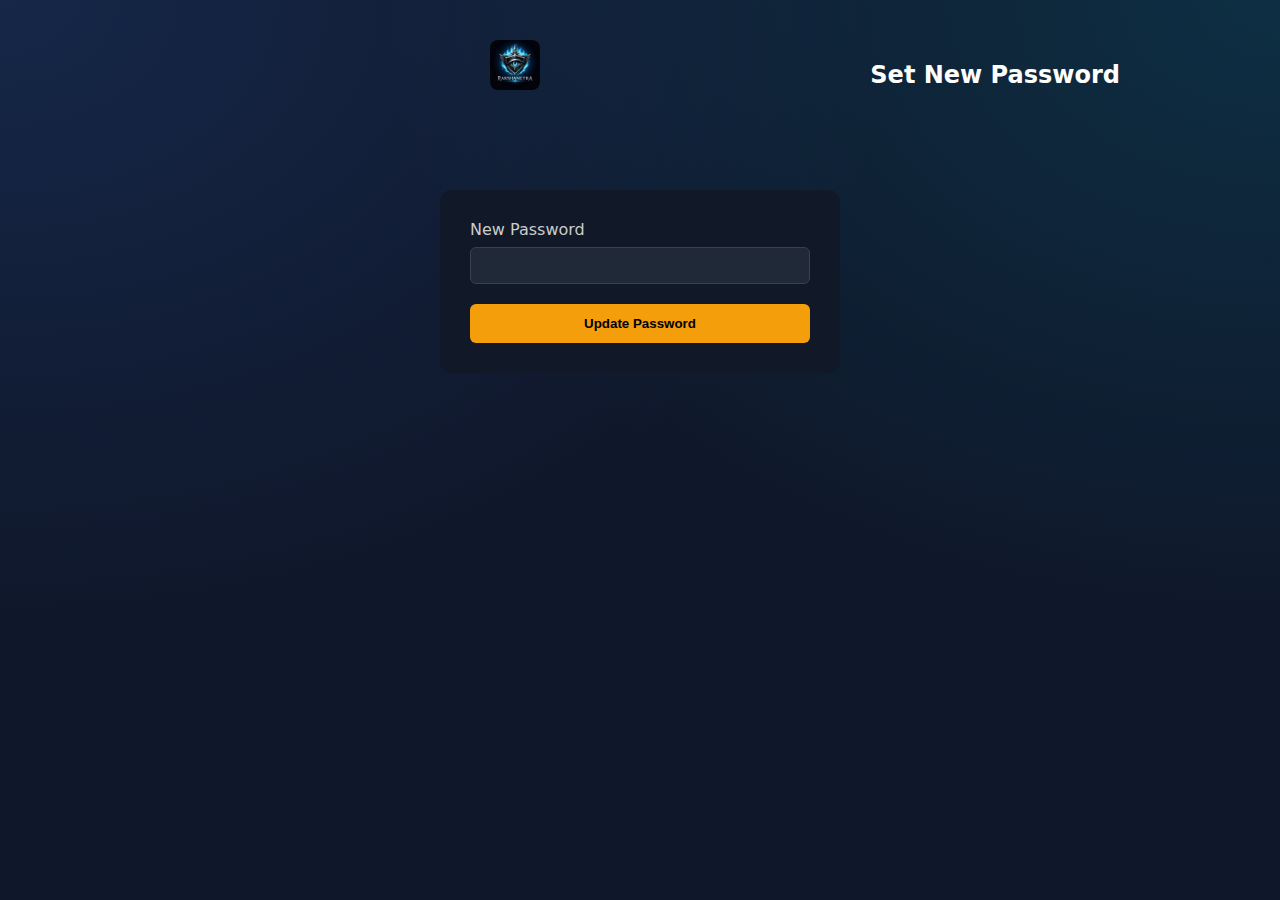
<file: templates/reset_password.html>
<!DOCTYPE html>
<html lang="en">

<head>
    <meta charset="UTF-8">
    <meta name="viewport" content="width=device-width, initial-scale=1.0">
    <title>Reset Password | Sentinel-AI</title>
    <link rel="stylesheet" href="/static/style.css">
    <style>
        .auth-container {
            max-width: 400px;
            margin: 60px auto;
            padding: 30px;
            background: #111827;
            border-radius: 12px;
            width: 90%;
        }

        input {
            width: 100%;
            padding: 10px;
            margin-bottom: 20px;
            border-radius: 6px;
            border: 1px solid #374151;
            background: #1f2937;
            color: white;
        }

        button {
            width: 100%;
            padding: 12px;
            background: #f59e0b;
            color: #000;
            border: none;
            font-weight: bold;
            border-radius: 6px;
            cursor: pointer;
        }

        .logo-auth {
            height: 50px;
            display: block;
            margin: 0 auto 20px;
            border-radius: 8px;
        }

        label {
            color: #ccc;
            display: block;
            margin-bottom: 8px;
        }
    </style>
</head>

<body>
    <div class="container">
        <header style="text-align: center; margin-bottom: 20px; border:none;">
            <img src="/static/logo.jpg" alt="Logo" class="logo-auth">
            <h2 style="color: #fff; margin:0;">Set New Password</h2>
        </header>

        <div class="auth-container">
            <form method="POST">
                <input type="hidden" name="csrf_token" value="{{ csrf_token() }}" />
                <label>New Password</label>
                <input type="password" name="password" required>
                <button type="submit">Update Password</button>
            </form>
        </div>
    </div>
</body>

</html>
</file>
<file: static/style.css>
:root {
  /* Dark Premium Palette */
  --bg-dark: #0f172a;
  --bg-light: #1e293b;

  --primary: #3b82f6;
  /* Premium Blue */
  --primary-glow: rgba(59, 130, 246, 0.5);

  --accent: #06b6d4;
  /* Cyan */
  --text-main: #f8fafc;
  --text-muted: #94a3b8;

  --border: #334155;

  /* Severity Colors (Neon) */
  --high: #ef4444;
  --medium: #f59e0b;
  --low: #10b981;
}

* {
  box-sizing: border-box;
}

body {
  margin: 0;
  font-family: 'Inter', system-ui, -apple-system, sans-serif;
  background-color: var(--bg-dark);
  /* Subtle mesh gradient background */
  background-image:
    radial-gradient(at 0% 0%, rgba(59, 130, 246, 0.15) 0px, transparent 50%),
    radial-gradient(at 100% 0%, rgba(6, 182, 212, 0.15) 0px, transparent 50%);
  background-attachment: fixed;
  color: var(--text-main);
  min-height: 100vh;
}

.container {
  max-width: 1000px;
  margin: auto;
  padding: 40px 20px;
}

/* HEADER */
header {
  display: flex;
  justify-content: space-between;
  align-items: center;
  margin-bottom: 50px;
  border-bottom: 1px solid rgba(255, 255, 255, 0.05);
  padding-bottom: 20px;
}

header h1 {
  font-size: 32px;
  font-weight: 700;
  letter-spacing: -1px;
  margin: 0;
  background: linear-gradient(to right, #fff, #94a3b8);
  -webkit-background-clip: text;
  background-clip: text;
  -webkit-text-fill-color: transparent;
}

header h1 span {
  font-weight: 300;
  color: var(--primary);
  -webkit-text-fill-color: var(--primary);
  /* reset gradient */
}

/* LINKS */
a {
  color: var(--primary);
  text-decoration: none;
  font-weight: 500;
  transition: 0.2s;
}

a:hover {
  color: var(--accent);
}

.nav-links {
  display: flex;
  align-items: center;
  gap: 15px;
}

/* FORM - Premium Look */
.scan-form {
  display: flex;
  gap: 15px;
  margin-bottom: 40px;
  background: rgba(30, 41, 59, 0.5);
  padding: 10px;
  border-radius: 16px;
  border: 1px solid rgba(255, 255, 255, 0.1);
  box-shadow: 0 4px 20px rgba(0, 0, 0, 0.2);
  backdrop-filter: blur(10px);
}

.scan-form input {
  flex: 1;
  padding: 16px 20px;
  background: transparent;
  border: 1px solid transparent;
  color: white;
  font-size: 16px;
  border-radius: 12px;
  outline: none;
  transition: 0.2s;
}

.scan-form input:focus {
  background: rgba(255, 255, 255, 0.05);
}

.scan-form input::placeholder {
  color: var(--text-muted);
}

.scan-form button {
  padding: 14px 32px;
  background: linear-gradient(135deg, var(--primary), var(--accent));
  border: none;
  border-radius: 12px;
  font-weight: 600;
  font-size: 16px;
  color: white;
  cursor: pointer;
  transition: all 0.3s ease;
  box-shadow: 0 4px 15px var(--primary-glow);
}

.scan-form button:hover {
  transform: translateY(-2px);
  box-shadow: 0 8px 25px var(--primary-glow);
  filter: brightness(1.1);
}

.scan-form button:active {
  transform: translateY(0);
}

/* STATS - Glass Cards */
.stats {
  display: grid;
  grid-template-columns: repeat(auto-fit, minmax(240px, 1fr));
  gap: 25px;
  margin-bottom: 40px;
}

.stat {
  background: rgba(30, 41, 59, 0.6);
  padding: 25px;
  border-radius: 16px;
  border: 1px solid rgba(255, 255, 255, 0.05);
  backdrop-filter: blur(10px);
}

.stat h3 {
  margin: 0;
  font-size: 13px;
  text-transform: uppercase;
  letter-spacing: 1px;
  color: var(--text-muted);
}

.stat p {
  margin-top: 10px;
  font-size: 32px;
  font-weight: 700;
  color: white;
}

/* FINDINGS CARDS */
.card {
  background: rgba(30, 41, 59, 0.4);
  border-radius: 16px;
  padding: 25px;
  margin-bottom: 20px;
  border: 1px solid rgba(255, 255, 255, 0.05);
  position: relative;
  overflow: hidden;
  transition: transform 0.2s;
}

.card:hover {
  transform: translateY(-2px);
  background: rgba(30, 41, 59, 0.6);
}

.card::before {
  content: '';
  position: absolute;
  left: 0;
  top: 0;
  bottom: 0;
  width: 4px;
}

.card.high::before {
  background: var(--high);
  box-shadow: 0 0 10px var(--high);
}

.card.medium::before {
  background: var(--medium);
  box-shadow: 0 0 10px var(--medium);
}

.card.low::before {
  background: var(--low);
  box-shadow: 0 0 10px var(--low);
}

.card h4 {
  margin: 0 0 10px;
  font-size: 18px;
  color: white;
}

.card p {
  color: var(--text-muted);
  line-height: 1.6;
}

.card b {
  color: white;
}

/* EXPLAIN AI BUTTON */
.explain-btn {
  background: rgba(59, 130, 246, 0.1);
  color: var(--primary);
  border: 1px solid rgba(59, 130, 246, 0.2);
  padding: 10px 20px;
  border-radius: 8px;
  font-size: 14px;
  font-weight: 600;
  cursor: pointer;
  display: inline-flex;
  align-items: center;
  gap: 8px;
  margin-top: 15px;
  transition: all 0.2s;
}

.explain-btn:hover {
  background: var(--primary);
  color: white;
  box-shadow: 0 0 15px var(--primary-glow);
  border-color: var(--primary);
}

/* DOWNLOAD BUTTON */
.download-btn {
  display: inline-block;
  background: linear-gradient(135deg, #10b981, #059669);
  color: white;
  padding: 12px 24px;
  border-radius: 12px;
  font-weight: 600;
  margin-bottom: 20px;
  box-shadow: 0 4px 15px rgba(16, 185, 129, 0.3);
  transition: transform 0.2s;
}

.download-btn:hover {
  transform: translateY(-2px);
  box-shadow: 0 6px 20px rgba(16, 185, 129, 0.4);
  filter: brightness(1.1);
}

/* EXPLANATION BOX */
.explanation {
  background: #0f172a;
  padding: 15px;
  border-radius: 8px;
  margin: 15px 0;
  font-size: 14px;
  border-left: 2px solid var(--accent);
  color: #e2e8f0;
}

/* HISTORY BUTTON (Header) */
.history-btn {
  background: rgba(255, 255, 255, 0.1);
  color: white;
  padding: 8px 16px;
  border-radius: 8px;
  border: 1px solid rgba(255, 255, 255, 0.2);
  font-weight: 600;
  transition: 0.2s;
}

.history-btn:hover {
  background: white;
  color: var(--bg-dark);
  box-shadow: 0 0 10px rgba(255, 255, 255, 0.5);
}

/* CARD ACTIONS */
.btn-secondary,
.btn-accent {
  display: inline-block;
  padding: 8px 14px;
  border-radius: 8px;
  font-size: 14px;
  font-weight: 600;
  text-decoration: none;
  transition: 0.2s;
  text-align: center;
}

.btn-secondary {
  background: rgba(59, 130, 246, 0.1);
  color: var(--primary);
  border: 1px solid rgba(59, 130, 246, 0.3);
}

.btn-secondary:hover {
  background: var(--primary);
  color: white;
}

.btn-accent {
  background: rgba(16, 185, 129, 0.1);
  color: #10b981;
  border: 1px solid rgba(16, 185, 129, 0.3);
}

.btn-accent:hover {
  background: #10b981;
  color: white;
}

/* LOADER */
.loader {
  margin-top: 50px;
  text-align: center;
}

.spinner {
  width: 60px;
  height: 60px;
  border: 4px solid rgba(255, 255, 255, 0.1);
  border-top: 4px solid var(--accent);
  border-radius: 50%;
  margin: auto;
  animation: spin 1s linear infinite;
  box-shadow: 0 0 20px rgba(6, 182, 212, 0.2);
}

@keyframes spin {
  to {
    transform: rotate(360deg);
  }
}

.hidden {
  display: none;
}

/* UTILS */
.badge {
  padding: 6px 12px;
  border-radius: 30px;
  font-size: 12px;
  font-weight: 700;
  letter-spacing: 0.5px;
}

.badge.low {
  background: rgba(16, 185, 129, 0.15);
  color: #10b981;
  border: 1px solid rgba(16, 185, 129, 0.3);
}

.badge.medium {
  background: rgba(245, 158, 11, 0.15);
  color: #f59e0b;
  border: 1px solid rgba(245, 158, 11, 0.3);
}

.badge.high {
  background: rgba(239, 68, 68, 0.15);
  color: #ef4444;
  border: 1px solid rgba(239, 68, 68, 0.3);
}

/* CUSTOM SCROLLBAR */
::-webkit-scrollbar {
  width: 10px;
}

::-webkit-scrollbar-track {
  background: var(--bg-dark);
}

::-webkit-scrollbar-thumb {
  background: #334155;
  border-radius: 5px;
}

::-webkit-scrollbar-thumb:hover {
  background: #475569;
}

/* --- MOBILE RESPONSIVENESS --- */
@media (max-width: 768px) {
  .container {
    padding: 20px 15px;
  }

  header {
    flex-direction: column;
    gap: 15px;
    align-items: flex-start;
    border-bottom: none;
    margin-bottom: 30px;
  }

  header h1 {
    font-size: 28px;
  }

  .nav-links {
    width: 100%;
    display: flex;
    justify-content: center;
    flex-wrap: wrap;
    gap: 10px;
    background: rgba(255, 255, 255, 0.05);
    padding: 10px 15px;
    border-radius: 10px;
  }

  /* Stack Form Vertically */
  .scan-form {
    flex-direction: column;
    background: transparent;
    border: none;
    box-shadow: none;
    padding: 0;
  }

  .scan-form input {
    background: rgba(30, 41, 59, 0.8);
    border: 1px solid rgba(255, 255, 255, 0.1);
  }

  .scan-form button {
    width: 100%;
    justify-content: center;
  }

  /* Grid Adjustments */
  .stats {
    grid-template-columns: 1fr;
    gap: 15px;
  }

  .stat {
    display: flex;
    justify-content: space-between;
    align-items: center;
    padding: 20px;
  }

  .stat p {
    margin: 0;
    font-size: 24px;
  }
}

/* LOGO RESPONSIVENESS */
.logo {
  height: 50px;
  border-radius: 10px;
  box-shadow: 0 0 10px rgba(59, 130, 246, 0.5);
  transition: transform 0.3s ease;
}

.logo:hover {
  transform: scale(1.05);
}

@media (max-width: 768px) {
  .logo {
    height: 35px;
    /* Smaller on mobile to fit nicely */
    border-radius: 8px;
  }
}
</file>
